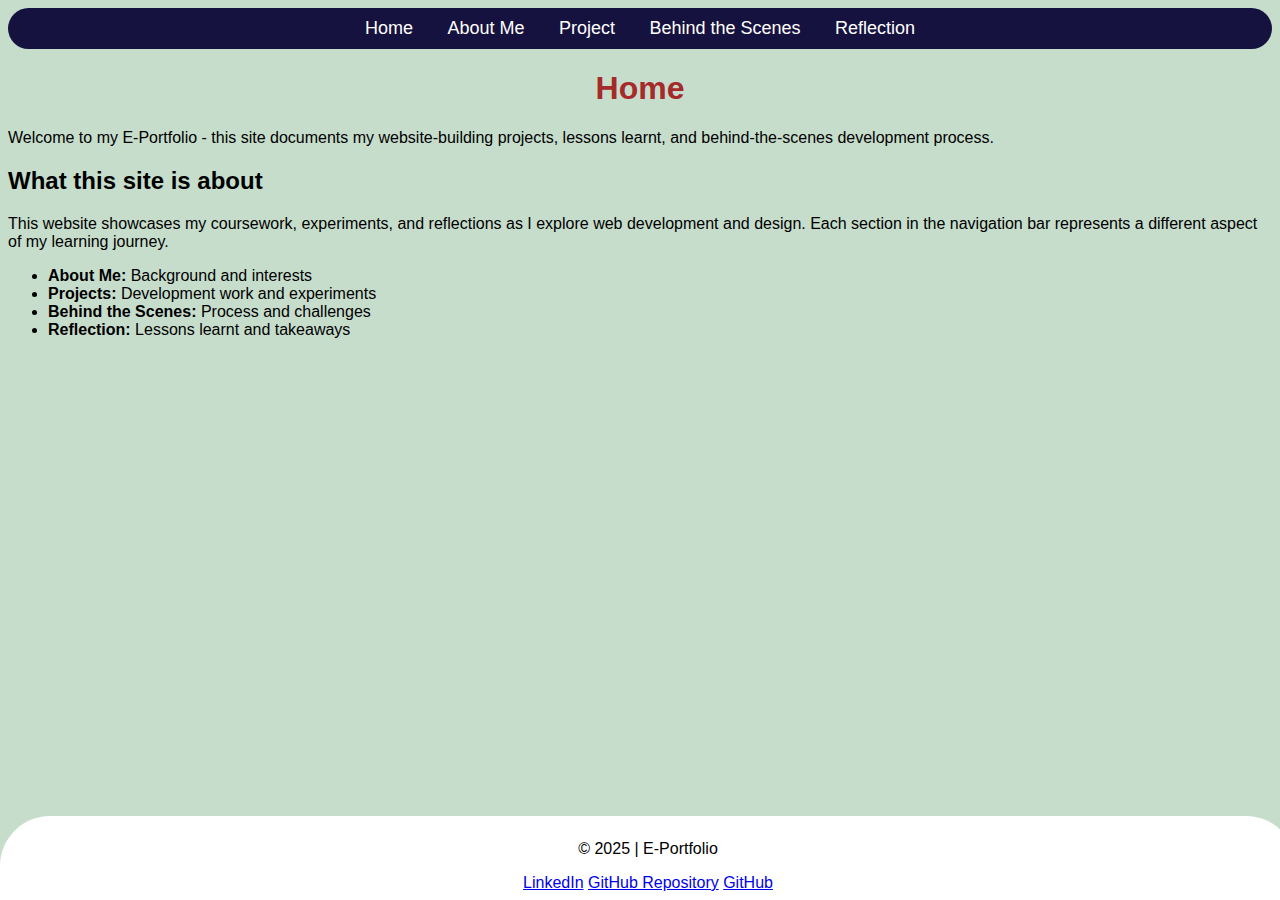
<file: index.html>
<!DOCTYPE html> <!-- for HTML config -->

<html lang="en"> <!-- english lang -->
  <head>
    <title>Testing Website V1</title> <!-- for the tab name -->
    <meta charset="utf-8">
    <meta name="viewport" content="width=device=width,initial-scale=1"> <!-- for scaling based on diff devices -->
    <link rel="stylesheet" href="./style.css">
    <link rel="icon" type="image/png" href="./images/favicon.ico"> <!-- favicon -->
    <script src=""defer></script> <!-- improves page load speed -->
  </head>
  
  <body> <!--for main content -->
    <div id="top-nav">
      <a href="index.html">Home</a>
      <a href="About_Me.html">About Me</a>
      <a href="Project.html">Project</a>
      <a href="Behind_the_Scenes.html">Behind the Scenes</a>
      <a href="Reflection.html">Reflection</a>
    </div>

    <!-- HERO / INTRO SECTION (ADDED) -->
    <header id="home-hero">
      <h1>Home</h1>
      <p>
        Welcome to my E-Portfolio -  this site documents my website-building projects,
        lessons learnt, and behind-the-scenes development process.
      </p>
    </header>

      <!-- HOME CONTENT SECTION (ADDED) -->
      <section id="home-content">
        <h2>What this site is about</h2>
        <p>
          This website showcases my coursework, experiments, and reflections
          as I explore web development and design. Each section in the
          navigation bar represents a different aspect of my learning journey.
        </p>

        <ul>
          <li><strong>About Me:</strong> Background and interests</li>
          <li><strong>Projects:</strong> Development work and experiments</li>
          <li><strong>Behind the Scenes:</strong> Process and challenges</li>
          <li><strong>Reflection:</strong> Lessons learnt and takeaways</li>
        </ul>
      </section>
    </main>

    <!-- FOOTER (ADDED) -->
    <footer id="site-footer">
      <p>© 2025 | E-Portfolio </p>
      <a href="https://www.linkedin.com/in/hafizal-hasanudin-9077a3304/">LinkedIn</a>
      <a href="https://github.com/ahh05/test123.github.io">GitHub Repository</a>
      <a href="https://github.com/ahh05">GitHub</a>
    </footer>
  </body>
</html>
</file>
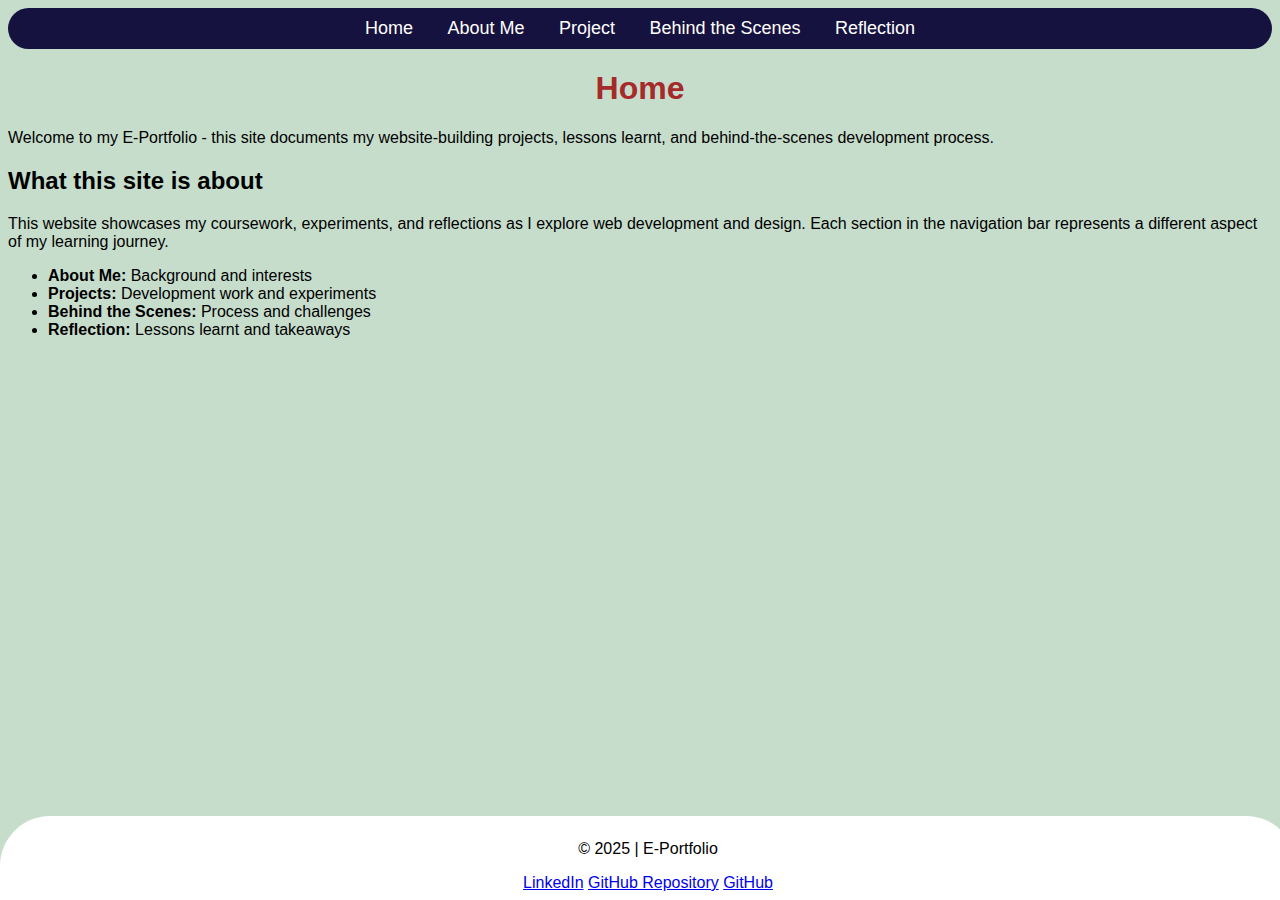
<file: Home.html>
<!DOCTYPE html> <!-- for HTML config -->

<html lang="en"> <!-- english lang -->
  <head>
    <title>Testing Website V1</title> <!-- for the tab name -->
    <meta charset="utf-8">
    <meta name="viewport" content="width=device=width,initial-scale=1"> <!-- for scaling based on diff devices -->
    <link rel="stylesheet" href="./style.css">
    <link rel="icon" type="image/png" href="./images/favicon.ico"> <!-- favicon -->
    <script src=""defer></script> <!-- improves page load speed -->
  </head>
  
  <body> <!--for main content -->
    <div id="top-nav">
      <a href="Home.html">Home</a>
      <a href="About_Me.html">About Me</a>
      <a href="Project.html">Project</a>
      <a href="Behind_the_Scenes.html">Behind the Scenes</a>
      <a href="Reflection.html">Reflection</a>
    </div>

    <!-- HERO / INTRO SECTION (ADDED) -->
    <header id="home-hero">
      <h1>Home</h1>
      <p>
        Welcome to my E-Portfolio -  this site documents my website-building projects,
        lessons learnt, and behind-the-scenes development process.
      </p>
    </header>

      <!-- HOME CONTENT SECTION (ADDED) -->
      <section id="home-content">
        <h2>What this site is about</h2>
        <p>
          This website showcases my coursework, experiments, and reflections
          as I explore web development and design. Each section in the
          navigation bar represents a different aspect of my learning journey.
        </p>

        <ul>
          <li><strong>About Me:</strong> Background and interests</li>
          <li><strong>Projects:</strong> Development work and experiments</li>
          <li><strong>Behind the Scenes:</strong> Process and challenges</li>
          <li><strong>Reflection:</strong> Lessons learnt and takeaways</li>
        </ul>
      </section>
    </main>

    <!-- FOOTER (ADDED) -->
    <footer id="site-footer">
      <p>© 2025 | E-Portfolio </p>
      <a href="https://www.linkedin.com/in/hafizal-hasanudin-9077a3304/">LinkedIn</a>
      <a href="https://github.com/ahh05/test123.github.io">GitHub Repository</a>
      <a href="https://github.com/ahh05">GitHub</a>
    </footer>
  </body>
</html>
</file>
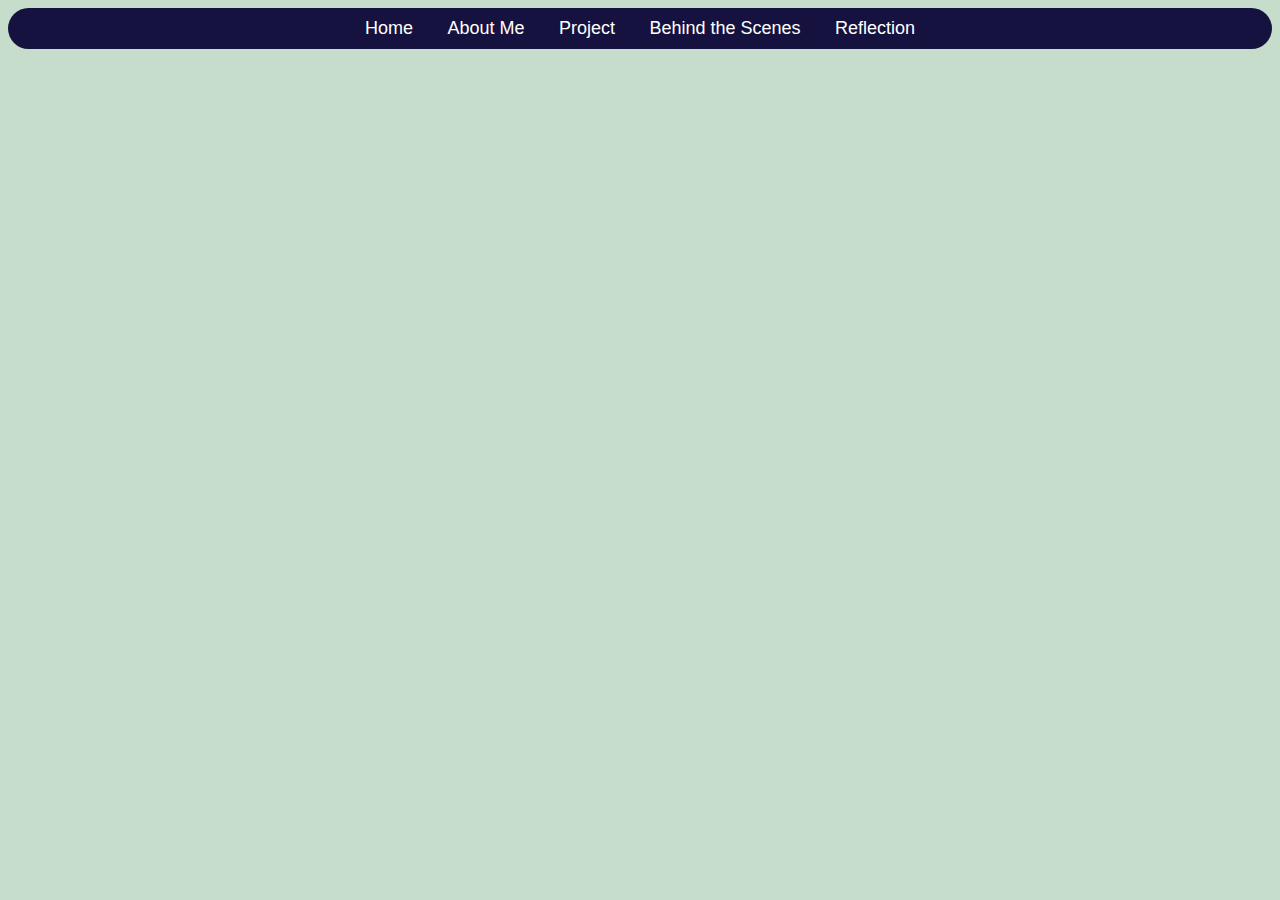
<file: Project.html>
<!DOCTYPE html> <!-- for HTML config -->

<html lang="en"> <!-- english lang -->
  <head>
    <title>Testing Website V1</title> <!-- for the tab name -->
    <meta charset="utf-8">
    <meta name="viewport", content="width=device=width,initial-scale=1"> <!-- for scaling based on diff devices -->
    <link rel="stylesheet", href="./style.css">
    <script src=""defer></script> <!-- improves page load speed -->
  </head>
  
  <body> <!--for main content -->
    <div id="top-nav">
      <a href="index.html">Home</a>
      <a href="About_Me.html">About Me</a>
      <a href="Project.html">Project</a>
      <a href="Behind_the_Scenes.html">Behind the Scenes</a>
      <a href="Reflection.html">Reflection</a>
    </div>
    
<iframe width="560" height="315" src="https://www.youtube.com/embed/dQw4w9WgXcQ?si=FeuhcOvkK5mEL0xs" title="YouTube video player" frameborder="0" allow="accelerometer; autoplay; clipboard-write; encrypted-media; gyroscope; picture-in-picture; web-share" referrerpolicy="strict-origin-when-cross-origin" allowfullscreen></iframe>
</file>
<file: style.css>
body {
	font-family: helvetica, arial, sans-serif;
	background-color: #c7ddcc;
	padding-bottom: 60px;
}

h1 {
	color:brown;
	text-align: center; /* adds the colour options for main header*/
}

.plant-holder {
	position: relative;
	height: 13%;
	left: -10px;
}

.plant {
	position: absolute;
	max-width: 150%;
	max-height: 150%;
	z-index: 2;
}

h1:hover {
	color:#16123f
}

#top-nav {
	background-color: #16123f;
	padding: 10px;
	text-align: center;
	border-radius: 50px 50px 50px 50px; /* rounded corners */
}

#top-nav a {
	color: white;
	margin: 0 15px;
	text-decoration: none;
	font-size: 18px;
}

#top-nav a:hover {
	color:#c7ddcc;
	text-decoration: underline;
}

footer {
  position: fixed;
  bottom: 0;
  left: 0;
  width: 100%;
  background-color: #ffffff;
  padding: 8px;
  text-align: center;
  z-index: 1000;
  border-radius: 50px 50px 0 0; /* rounded top corners */
}

@keyframes slide-in { /* animation */
	0% {
		transform: translateX(-100%);
		opacity: 0;
	}
	100% {
		transform: translateX(0);
		opacity: 1;
	}
}
</file>
